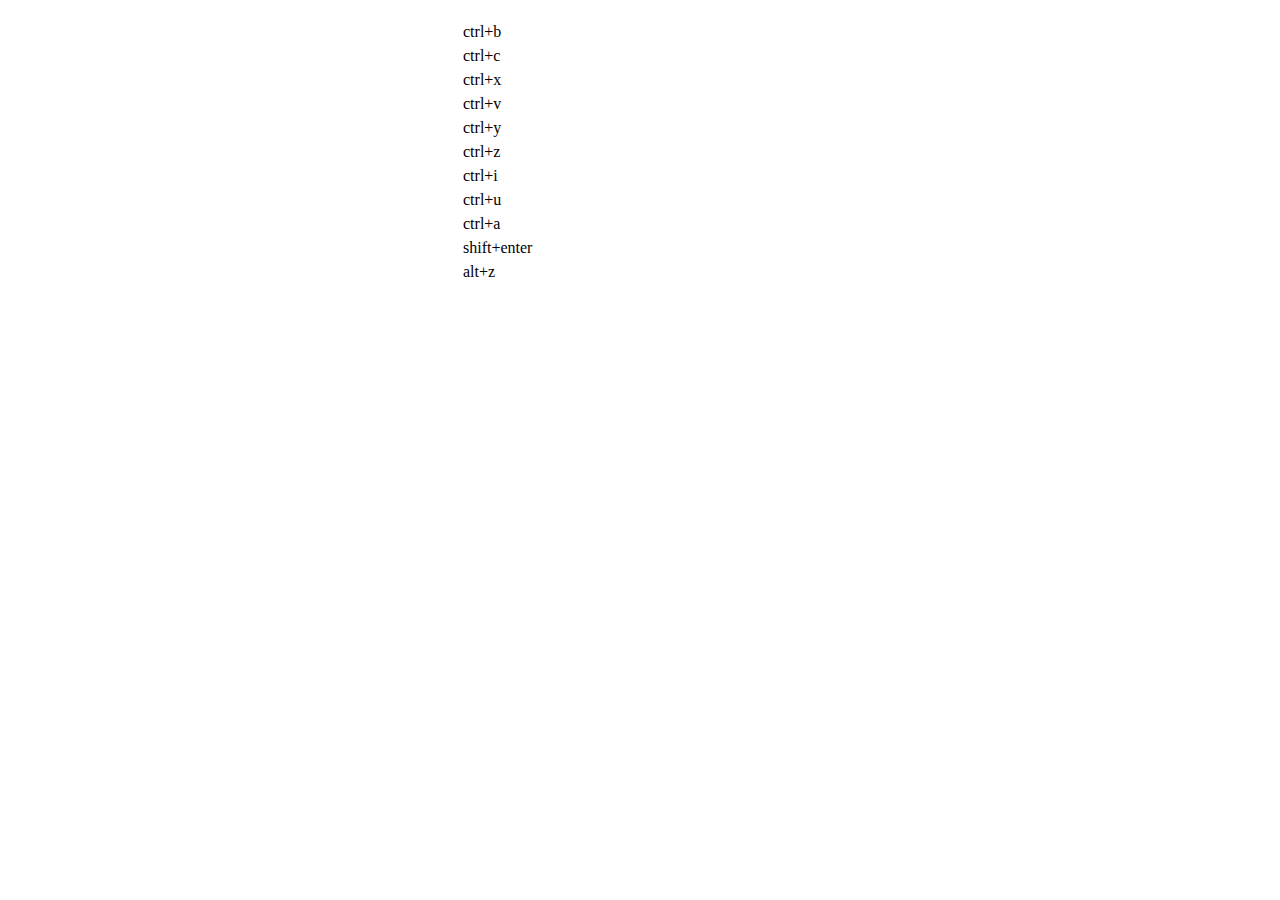
<file: jerp/WebContent/JDiy_bin/jde/dialogs/help/help.html>
<!DOCTYPE HTML PUBLIC "-//W3C//DTD HTML 4.01 Transitional//EN"
        "http://www.w3.org/TR/html4/loose.dtd">
<html>
<head>
    <title>帮助</title>
    <meta content="text/html; charset=utf-8" http-equiv="Content-Type"/>
    <script type="text/javascript" src="../internal.js"></script>
    <link rel="stylesheet" type="text/css" href="help.css">
</head>
<body>
<div class="wrapper" id="helptab">
    <div id="tabHeads" class="tabhead">
        <span class="focus" tabsrc="about"><var id="lang_input_about"></var></span>
        <span tabsrc="shortcuts"><var id="lang_input_shortcuts"></var></span>
    </div>
    <div id="tabBodys" class="tabbody">
        <div id="about" class="panel">
            <h1>UEditor (JDiy修改版)</h1>
            <p><var id="lang_input_version"></var></p>
            <p><var id="lang_input_introduction"></var></p>
        </div>
        <div id="shortcuts" class="panel">
            <table>
                <thead>
                <tr>
                    <td><var id="lang_Txt_shortcuts"></var></td>
                    <td><var id="lang_Txt_func"></var></td>
                </tr>
                </thead>
                <tbody>
                <tr>
                    <td>ctrl+b</td>
                    <td><var id="lang_Txt_bold"></var></td>
                </tr>
                <tr>
                    <td>ctrl+c</td>
                    <td><var id="lang_Txt_copy"></var></td>
                </tr>
                <tr>
                    <td>ctrl+x</td>
                    <td><var id="lang_Txt_cut"></var></td>
                </tr>
                <tr>
                    <td>ctrl+v</td>
                    <td><var id="lang_Txt_Paste"></var></td>
                </tr>
                <tr>
                    <td>ctrl+y</td>
                    <td><var id="lang_Txt_undo"></var></td>
                </tr>
                <tr>
                    <td>ctrl+z</td>
                    <td><var id="lang_Txt_redo"></var></td>
                </tr>
                <tr>
                    <td>ctrl+i</td>
                    <td><var id="lang_Txt_italic"></var></td>
                </tr>
                <tr>
                    <td>ctrl+u</td>
                    <td><var id="lang_Txt_underline"></var></td>
                </tr>
                <tr>
                    <td>ctrl+a</td>
                    <td><var id="lang_Txt_selectAll"></var></td>
                </tr>
                <tr>
                    <td>shift+enter</td>
                    <td><var id="lang_Txt_visualEnter"></var></td>
                </tr>
                <tr>
                    <td>alt+z</td>
                    <td><var id="lang_Txt_fullscreen"></var></td>
                </tr>
                </tbody>
            </table>
        </div>
    </div>
</div>
<script type="text/javascript" src="help.js"></script>
</body>
</html>
</file>
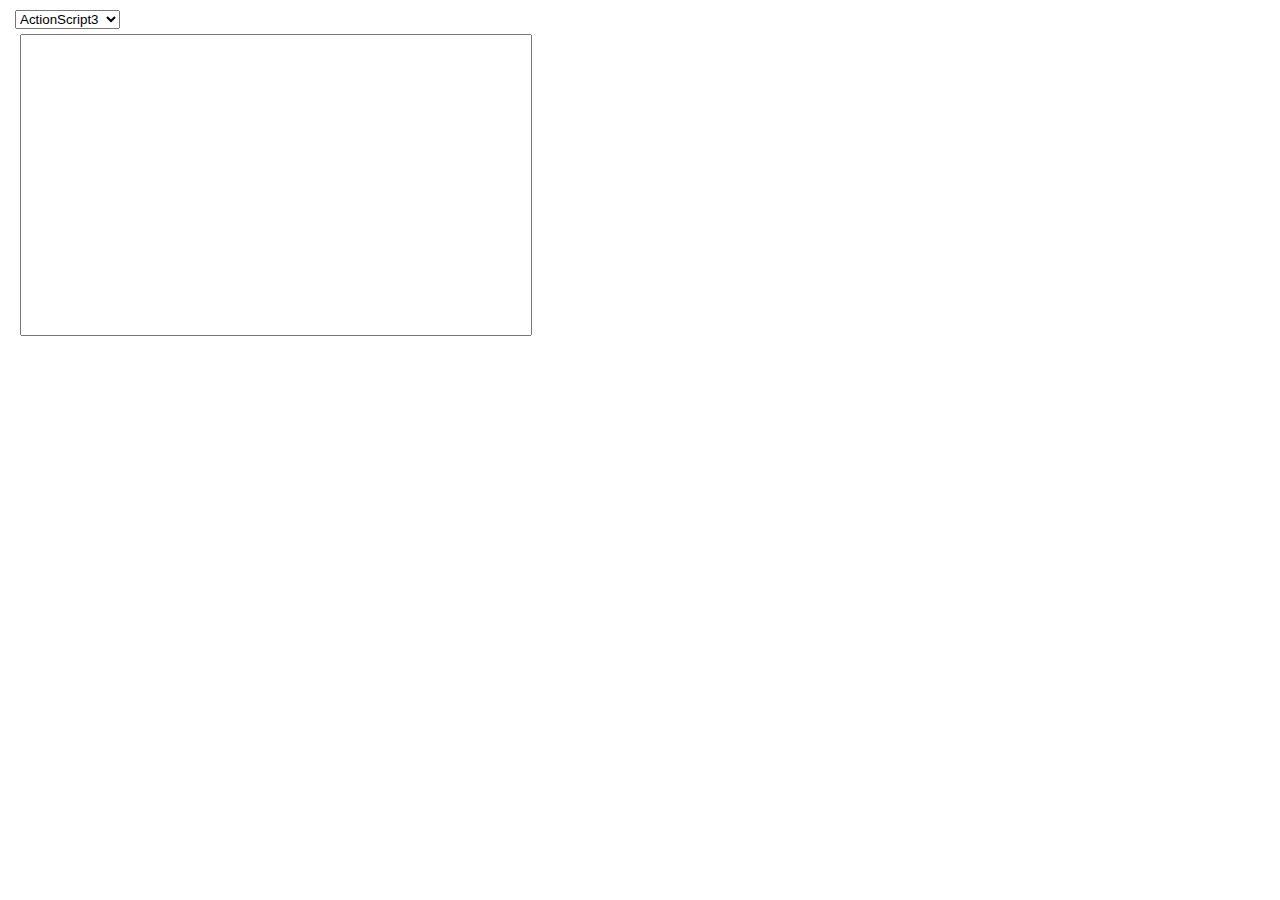
<file: jerp/WebContent/JDiy_bin/jde/dialogs/highlightcode/highlightcode.html>
<!DOCTYPE HTML PUBLIC "-//W3C//DTD HTML 4.01 Transitional//EN"
    "http://www.w3.org/TR/html4/loose.dtd">
<html>
    <head>
        <meta http-equiv="Content-Type" content="text/html; charset=utf-8"/>
        <title></title>
        <script type="text/javascript" src="../internal.js"></script>
        <style type="text/css">
            html,body{
                _overflow:hidden;
            }
            *{margin: 0;padding: 0;line-height: 20px;}
            .wrapper{width: 520px;height: 300px; margin: 10px 15px;font-size: 12px}
            textarea{width:510px ;height: 300px;resize: none;margin:5px;*margin-left:-12px;}
        </style>
    </head>
    <body>
    <div class="wrapper">
        <p>
            <label for="language"><var id="lang_input_selectLang"></var></label>
            <select id="language">
                <option value="as3">ActionScript3</option>
                <option value="bash">Bash/Shell</option>
                <option value="cpp">C/C++</option>
                <option value="css">Css</option>
                <option value="cf">CodeFunction</option>
                <option value="c#">C#</option>
                <option value="delphi">Delphi</option>
                <option value="diff">Diff</option>
                <option value="erlang">Erlang</option>
                <option value="groovy">Groovy</option>
                <option value="html">Html</option>
                <option value="java">Java</option>
                <option value="jfx">JavaFx</option>
                <option value="js">Javascript</option>
                <option value="pl">Perl</option>
                <option value="php">Php</option>
                <option value="plain">Plain Text</option>
                <option value="ps">PowerShell</option>
                <option value="python">Python</option>
                <option value="ruby">Ruby</option>
                <option value="scala">Scala</option>
                <option value="sql">Sql</option>
                <option value="vb">Vb</option>
                <option value="xml">Xml</option>
            </select>
        </p>
        <label for="code"></label><textarea id="code" cols="" rows=""></textarea>
    </div>
        <script type="text/javascript">
            var sels = $G("language"),
                code = $G('code');
            var state = editor.queryCommandState("highlightcode");
            if(state){
                var pN = domUtils.findParent(editor.selection.getRange().startContainer,function(node){
                    return /syntaxhighlighter/ig.test(node.className);
                });
                if(pN){
                    var divs = pN.getElementsByTagName("div"),di;
                    for(var i = divs.length-1,container;container = divs[i--];){
                        if(container.className == "container"){
                            di = container;
                            break;
                        }
                    }
                    for(var str=[],c=0,ci;ci=di.childNodes[c++];){
                        str.push(ci[parent.baidu.editor.browser.ie?'innerText':'textContent']);
                    }
                    $G("code").value = str.join("\n");
                    $G("language").value = pN.className.match(/highlighter[\s]+([a-z\d]*#?)/)[1];
                }
            }
            code.onkeydown= function(evt){
                evt = evt || event;
                if(evt.keyCode == 9){
                    if (('selectionStart' in code) && code.selectionStart == code.selectionEnd) {
                            var offset = code.selectionStart;
                            code.value = code.value.substring (0, code.selectionStart) +
                                "    " + code.value.substring  (code.selectionStart);
                        code.selectionStart =  code.selectionEnd = offset + 4;
                        $focus(code);
                    }
                    else {
                        var textRange = document.selection.createRange();
                        textRange.text = "    " + textRange.text ;
                        textRange.collapse(false);
                        textRange.select();
                        $focus(code);
                    }
                    evt.returnValue = false;
                    evt.preventDefault();
                }
                if((evt.ctrlKey||evt.metaKey) && evt.keyCode == 13){
                    dialog.onok();
                }
            };
            dialog.onok = function(){
                var language = sels.value;
                if(code.value.replace(/^\s*|\s*$/ig,"")){
                    editor.execCommand("highlightcode",code.value,language);
                    dialog.close();
                }else{
                    alert(lang.importCode);
                }
            };
            $focus(code);
            sels.onchange = function(){
                $focus(code);
            }

        </script>
    </body>
</html>
</file>
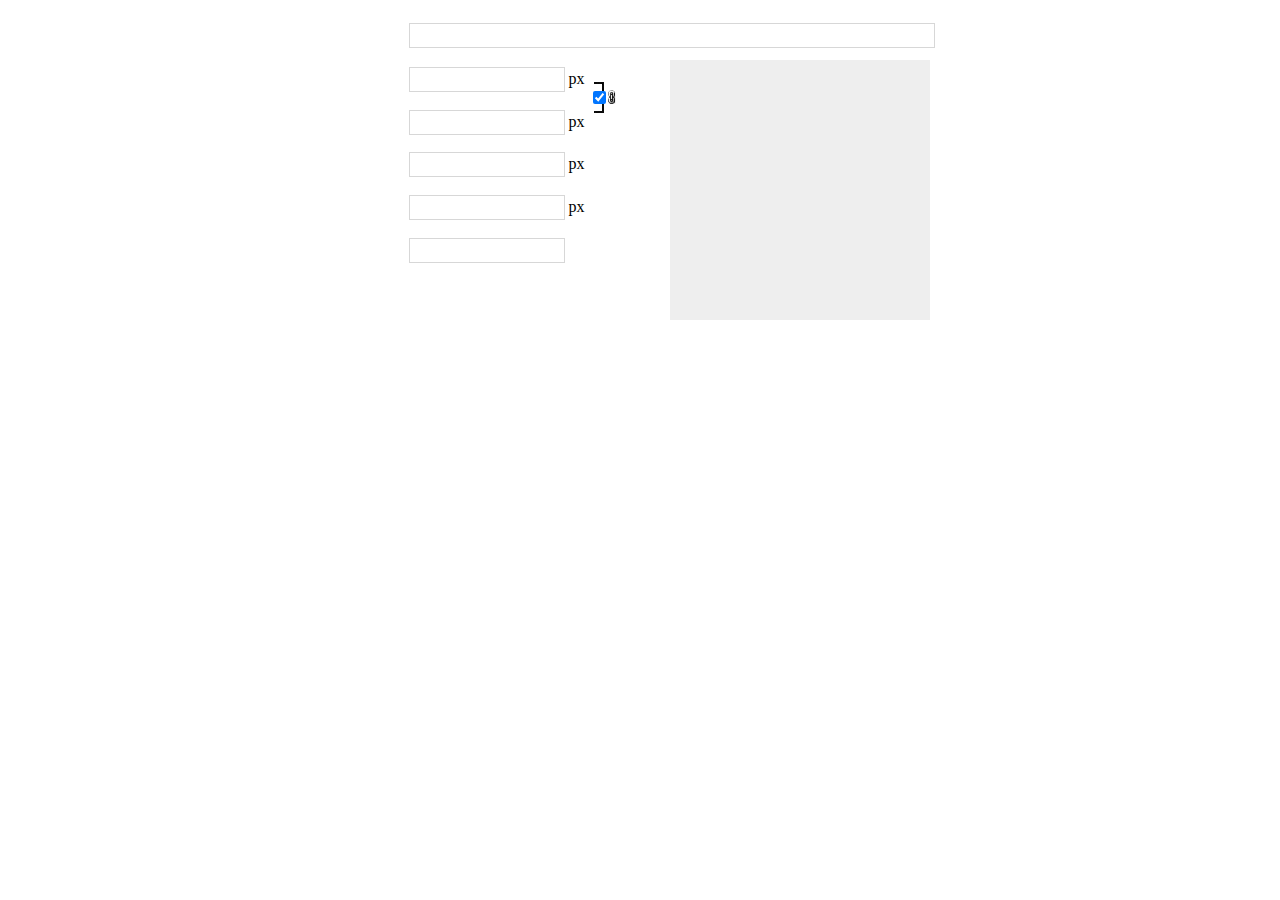
<file: jerp/WebContent/JDiy_bin/jde/dialogs/image/image.html>
<!DOCTYPE HTML PUBLIC "-//W3C//DTD HTML 4.01 Transitional//EN"
        "http://www.w3.org/TR/html4/loose.dtd">
<html>
<head>
    <title></title>
    <meta http-equiv="Content-Type" content="text/html;charset=utf-8"/>
    <script type="text/javascript" src="../internal.js"></script>
    <link rel="stylesheet" href="image.css" type="text/css" />
</head>
<body>
    <div class="wrapper">
        <div id="imageTab">
            <div id="tabHeads" class="tabhead">
                <span tabSrc="remote"  class="focus"><var id="lang_tab_remote"></var></span>
                <span tabSrc="local"><var id="lang_tab_local"></var></span>
                <span tabSrc="imgManager"><var id="lang_tab_imgManager"></var></span>
                <span tabSrc="imgSearch"><var id="lang_tab_imgSearch"></var></span>
            </div>
            <div id="tabBodys" class="tabbody">
                <div id="remote" class="panel">
                    <table cellpadding="0" cellspacing="0">
                        <tr>
                            <td class="label"><label for="url"><var id="lang_input_url"></var></label></td>
                            <td><input id="url" type="text"/></td>
                        </tr>
                        <tr>
                            <td class="label"><label for="width"><var id="lang_input_width"></var></label></td>
                            <td><input type="text" id="width"/> px</td>
                        </tr>
                        <tr>
                            <td class="label"><label for="height"><var id="lang_input_height"></var></label></td>
                            <td><input type="text" id="height"/> px</td>
                        </tr>
                        <tr>
                            <td class="label"><label for="border"><var id="lang_input_border"></var></label></td>
                            <td><input type="text" id="border"/> px</td>
                        </tr>
                        <tr>
                            <td class="label"><label for="vhSpace"><var id="lang_input_vhspace"></var></label></td>
                            <td><input type="text" id="vhSpace"/> px</td>
                        </tr>
                        <tr>
                            <td class="label"><label for="title"><var id="lang_input_title"></var></label></td>
                            <td><input type="text" id="title"/></td>
                        </tr>
                        <tr>
                            <td class="label"><var id="lang_input_remoteAlign"></var></td>
                            <td id="remoteFloat"></td>
                        </tr>
                    </table>

                    <div id="preview"></div>
                    <div class="lock"><input id="lock" type="checkbox" checked="checked"></div>
                </div>
                <div id="local" class="panel">
                    <div id="flashContainer"></div>
                    <div><div id="upload" style="display: none" ></div><div id="duiqi"></div><div id="localFloat"></div></div>

                    <div class="saveDir">
                        <var id="lang_savePath" ></var>：<select id="savePath">
                            <option value="1">upload</option>
                            <option value="2">upload1</option>
                        </select>
                    </div>
                </div>
                <div id="imgManager" class="panel">
                    <div id="imageList"><var id="lang_imgLoading"></var></div>
                </div>
                <div id="imgSearch" class="panel">
                    <table style="margin-top: 5px;">
                        <tr>
                            <td width="200"><input id="imgSearchTxt" type="text" /></td>
                            <td width="65">
                                <select id="imgType">
                                    <!--具体内容值将由国际化组件动态填充-->
                                    <option value="&s=4&z=0"></option>
                                    <option value="&s=1&z=19"></option>
                                    <option value="&s=2&z=0"></option>
                                    <option value="&s=3&z=0"></option>
                                </select>
                            </td>
                            <td width="80"><input id="imgSearchBtn" type="button"  /></td>
                            <td width="80"><input id="imgSearchReset" type="button" /></td>
                        </tr>
                    </table>
                    <div id="searchList"></div>
                </div>
                <iframe id="maskIframe" src="about:blank" scrolling="no" frameborder="no"></iframe>
            </div>
        </div>
    </div>
    <script type="text/javascript" src="../tangram.js"></script>
    <script type="text/javascript" src="image.js"></script>

    <script type="text/javascript">
        //全局变量
        var imageUrls = [],          //用于保存从服务器返回的图片信息数组
            selectedImageCount = 0;  //当前已选择的但未上传的图片数量

        editor.setOpt({
            imageFieldName:"upfile",
            compressSide:0,
            maxImageSideLength:900
        });
        utils.domReady(function(){
            var flashOptions = {
                container:"flashContainer",                                                    //flash容器id
                url:editor.options.imageUrl,                                           // 上传处理页面的url地址
                ext:'{"param1":"value1", "param2":"value2"}',                                 //可向服务器提交的自定义参数列表
                fileType:'{"description":"'+lang.fileType+'", "extension":"*.gif;*.jpeg;*.png;*.jpg"}',     //上传文件格式限制
                flashUrl:'imageUploader.swf',                                                  //上传用的flash组件地址
                width:608,          //flash的宽度
                height:272,         //flash的高度
                gridWidth:121,     // 每一个预览图片所占的宽度
                gridHeight:120,    // 每一个预览图片所占的高度
                picWidth:100,      // 单张预览图片的宽度
                picHeight:100,     // 单张预览图片的高度
                uploadDataFieldName:editor.options.imageFieldName,    // POST请求中图片数据的key
                picDescFieldName:'pictitle',      // POST请求中图片描述的key
                maxSize:4,                         // 文件的最大体积,单位M
                compressSize:2,                   // 上传前如果图片体积超过该值，会先压缩,单位M
                maxNum:32,                         // 单次最大可上传多少个文件
                compressSide:editor.options.compressSide,                 //等比压缩的基准，0为按照最长边，1为按照宽度，2为按照高度
                compressLength:editor.options.maxImageSideLength        //能接受的最大边长，超过该值Flash会自动等比压缩
            };
            //回调函数集合，支持传递函数名的字符串、函数句柄以及函数本身三种类型
            var callbacks = {
                // 选择文件的回调
                selectFileCallback: function(selectFiles){
                    utils.each(selectFiles,function(file){
                        var tmp = {};
                        tmp.id = file.index;
                        tmp.data = {};
                        postConfig.push(tmp);
                    });
                    selectedImageCount += selectFiles.length;
                    if(selectedImageCount) baidu.g("upload").style.display = "";
                    dialog.buttons[0].setDisabled(true); //初始化时置灰确定按钮
                },
                // 删除文件的回调
                deleteFileCallback: function(delFiles){
                    for(var i = 0,len = delFiles.length;i<len;i++){
                        var index = delFiles[i].index;
                        postConfig.splice(index,1);
                    }
                    selectedImageCount -= delFiles.length;
                    if (!selectedImageCount) {
                        baidu.g("upload").style.display = "none";
                        dialog.buttons[0].setDisabled(false);         //没有选择图片时重新点亮按钮
                    }
                },

                // 单个文件上传完成的回调
                uploadCompleteCallback: function(data){
                    try{
                        var info = eval("(" + data.info + ")");
                        info && imageUrls.push(info);
                        selectedImageCount--;
                    }catch(e){}

                },
                // 单个文件上传失败的回调,
                uploadErrorCallback: function (data){
                    if(!data.info){
                        alert(lang.netError);
                    }
                    //console && console.log(data);
                },
                // 全部上传完成时的回调
                allCompleteCallback: function(){
                    dialog.buttons[0].setDisabled(false);    //上传完毕后点亮按钮
                },
                // 文件超出限制的最大体积时的回调
                //exceedFileCallback: 'exceedFileCallback',
                // 开始上传某个文件时的回调
                startUploadCallback: function(){
                    var config = postConfig.shift();
                    //也可以在这里更改
                    //if(config.id==2){ //设置第三张图片的对应参数
                    //     config.data={"myParam":"value"}
                    // }
                    flashObj.addCustomizedParams(config.id,config.data);
                }
            };
            imageUploader.init(flashOptions,callbacks);
            $G("upload").onclick = function () {
                /**
                 * 接口imageUploader.setPostParams()可以在提交时设置本次上传提交的参数（包括所有图片）
                 * 参数为json对象{"key1":"value1","key2":"value2"}，其中key即为向后台post提交的name，value即为值。
                 * 其中有一个特殊的保留key值为action，若设置，可以更改本次提交的处理地址
                 */
                var postParams = {
                    "dir":baidu.g("savePath").value
                };
                imageUploader.setPostParams(postParams);
                flashObj.upload();
                this.style.display = "none";
                $G("savePath").parentNode.style.display = "none";
            };

        });
    </script>
</body>
</html>
</file>
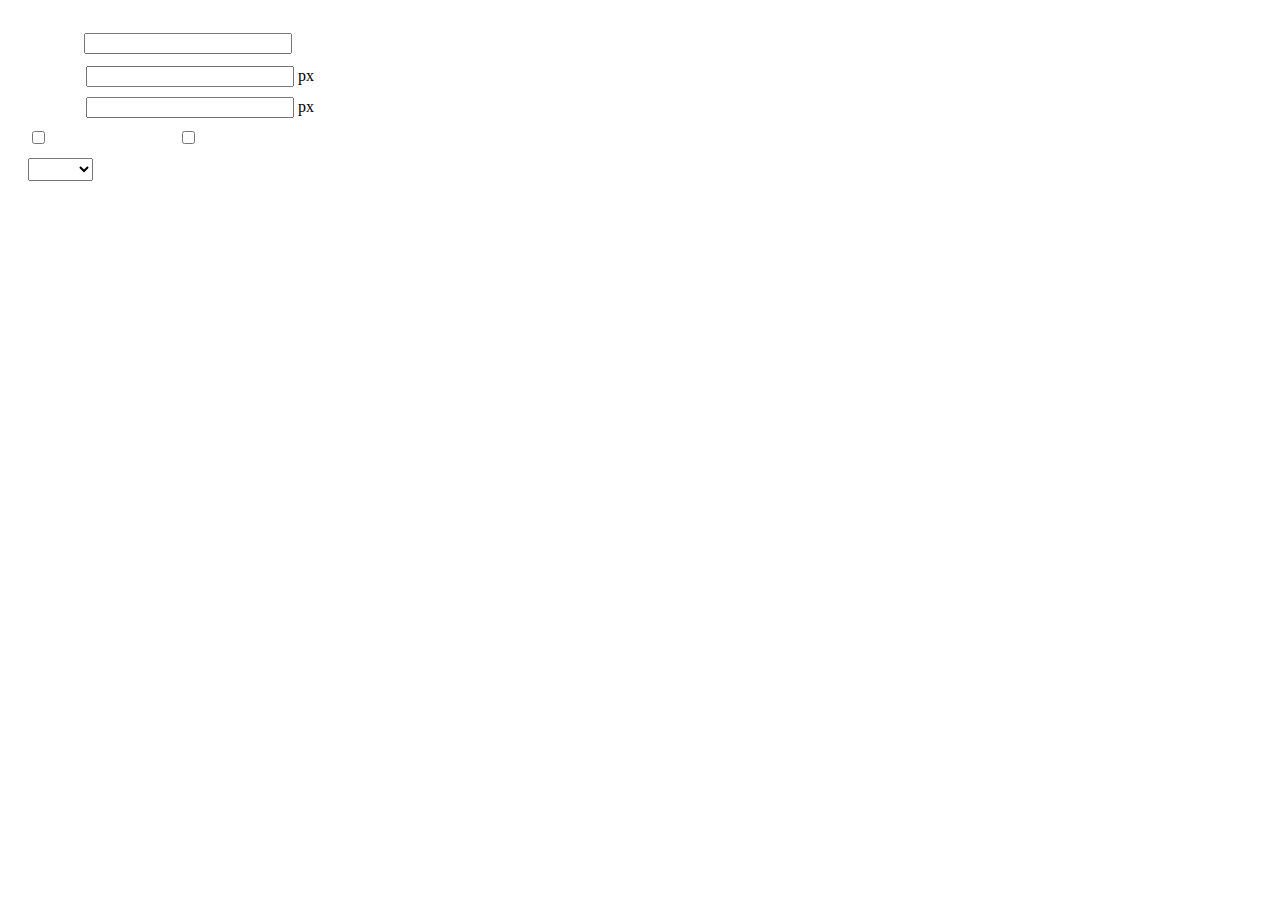
<file: jerp/WebContent/JDiy_bin/jde/dialogs/insertframe/insertframe.html>
<!DOCTYPE html>
<html>
<head>
    <meta http-equiv="Content-Type" content="text/html; charset=utf-8"/>
    <title></title>
    <script type="text/javascript" src="../internal.js"></script>
    <style type="text/css">
        .warp {width: 320px;height: 153px;margin-left:5px;padding: 20px 0 0 15px;position: relative;}
        #url {width: 290px; margin-bottom: 2px; margin-left: -6px; margin-left: -2px\9;*margin-left:0;_margin-left:0; }
        .format span{display: inline-block; width: 58px;text-align: center; zoom:1;}
        table td{padding:5px 0;}
        #align{width: 65px;height: 23px;line-height: 22px;}
    </style>
</head>
<body>
<div class="warp">
        <table width="300" cellpadding="0" cellspacing="0">
            <tr>
                <td colspan="2" class="format">
                    <span><var id="lang_input_address"></var></span>
                    <input style="width:200px" id="url" type="text" value=""/>
                </td>
            </tr>
            <tr>
                <td colspan="2" class="format"><span><var id="lang_input_width"></var></span><input style="width:200px" type="text" id="width"/> px</td>

            </tr>
            <tr>
                <td colspan="2" class="format"><span><var id="lang_input_height"></var></span><input style="width:200px" type="text" id="height"/> px</td>
            </tr>
            <tr>
                <td><span><var id="lang_input_isScroll"></var></span><input type="checkbox" id="scroll"/> </td>
                <td><span><var id="lang_input_frameborder"></var></span><input type="checkbox" id="frameborder"/> </td>
            </tr>

            <tr>
                <td colspan="2"><span><var id="lang_input_alignMode"></var></span>
                    <select id="align">
                        <option value=""></option>
                        <option value="left"></option>
                        <option value="right"></option>
                    </select>
                </td>
            </tr>
        </table>
</div>
<script type="text/javascript">
    var iframe = editor._iframe;
    if(iframe){
        $G("url").value = iframe.getAttribute("src")||"";
        $G("width").value = iframe.getAttribute("width")||iframe.style.width.replace("px","")||"";
        $G("height").value = iframe.getAttribute("height") || iframe.style.height.replace("px","") ||"";
        $G("scroll").checked = (iframe.getAttribute("scrolling") == "yes") ? true : false;
        $G("frameborder").checked = (iframe.getAttribute("frameborder") == "1") ? true : false;
        $G("align").value = iframe.align ? iframe.align : "";
    }
    function queding(){
        var  url = $G("url").value.replace(/^\s*|\s*$/ig,""),
                width = $G("width").value,
                height = $G("height").value,
                scroll = $G("scroll"),
                frameborder = $G("frameborder"),
                float = $G("align").value,
                newIframe = editor.document.createElement("iframe"),
                div;
        if(!url){
            alert(lang.enterAddress);
            return false;
        }
        newIframe.setAttribute("src",/http:\/\/|https:\/\//ig.test(url) ? url : "http://"+url);
        /^[1-9]+[.]?\d*$/g.test( width ) ? newIframe.setAttribute("width",width) : "";
        /^[1-9]+[.]?\d*$/g.test( height ) ? newIframe.setAttribute("height",height) : "";
        scroll.checked ?  newIframe.setAttribute("scrolling","yes") : newIframe.setAttribute("scrolling","no");
        frameborder.checked ?  newIframe.setAttribute("frameborder","1",0) : newIframe.setAttribute("frameborder","0",0);
        float ? newIframe.setAttribute("align",float) :  newIframe.setAttribute("align","");
        if(iframe){
            iframe.parentNode.insertBefore(newIframe,iframe);
            domUtils.remove(iframe);
        }else{
            div = editor.document.createElement("div");
            div.appendChild(newIframe);
            editor.execCommand("inserthtml",div.innerHTML);
        }
        editor._iframe = null;
        dialog.close();
    }
    dialog.onok = queding;
    $G("url").onkeydown = function(evt){
        evt = evt || event;
        if(evt.keyCode == 13){
            queding();
        }
    };
    $focus($G( "url" ));

</script>
</body>
</html>
</file>
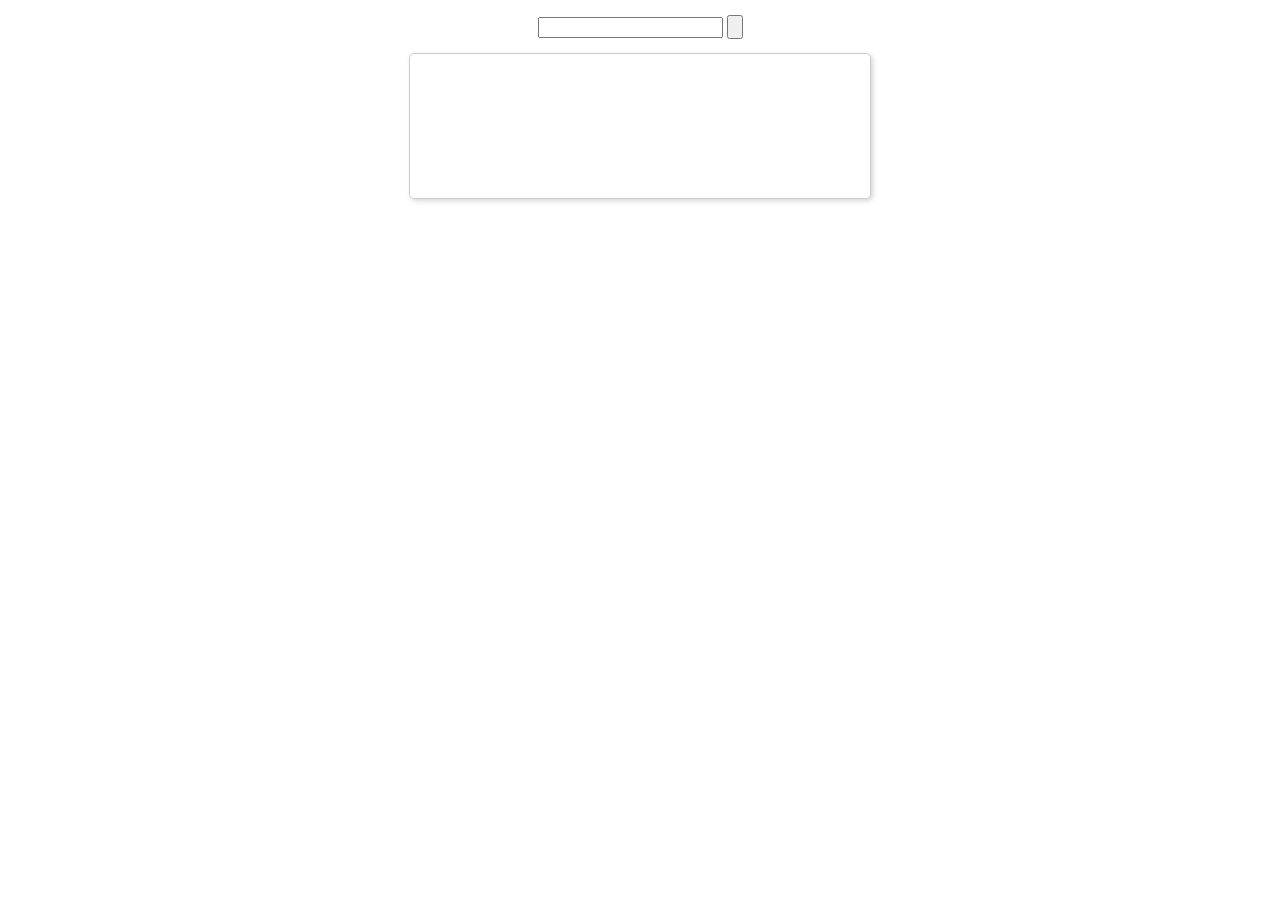
<file: jerp/WebContent/JDiy_bin/jde/dialogs/music/music.html>
<!DOCTYPE html>
<html>
<head>
    <meta http-equiv="content-type" content="text/html; charset=utf-8">
    <title>插入音乐</title>
    <script type="text/javascript" src="../internal.js"></script>
    <link rel="stylesheet" type="text/css" href="music.css">
</head>
<body>
<div class="wrapper">
    <div class="searchBar">
        <input id="J_searchName" type="text"/>
        <input type="button" class="searchBtn" id="J_searchBtn">
    </div>
    <div class="resultBar" id="J_resultBar">
        <div class="loading" style="display:none"></div>
        <div class="empty"><var id="lang_input_tips"></var></div>
    </div>
    <div id="J_preview"></div>
</div>
<script type="text/javascript" src="music.js"></script>
<script type="text/javascript">
    var music = new Music;
    dialog.onok = function () {
        music.exec();
    };
    dialog.oncancel = function () {
        $G('J_preview').innerHTML = "";
    };
</script>
</body>
</html>
</file>
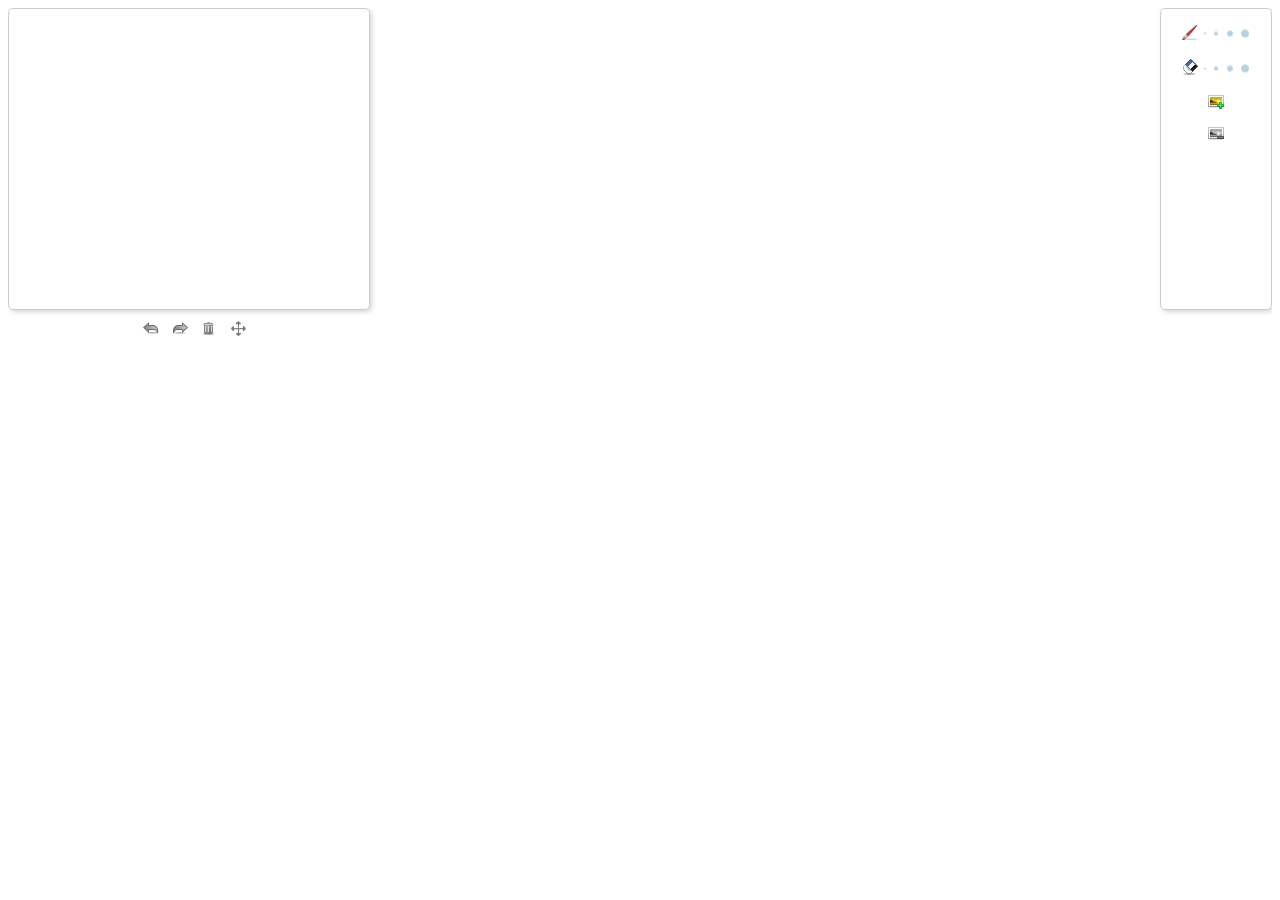
<file: jerp/WebContent/JDiy_bin/jde/dialogs/scrawl/scrawl.html>
<!DOCTYPE html>
<html>
<head>
    <title></title>
    <meta http-equiv="Content-Type" content="text/html; charset=utf-8"/>
    <meta name="robots" content="noindex, nofollow"/>
    <script type="text/javascript" src="../internal.js"></script>
    <link rel="stylesheet" type="text/css" href="scrawl.css">
</head>
<body>
<div class="main" id="J_wrap">
    <div class="hot">
        <div class="drawBoard border_style1">
            <canvas id="J_brushBoard" class="brushBorad" width="360" height="300"></canvas>
            <div id="J_picBoard" class="picBoard" style="width: 360px;height: 300px"></div>
        </div>
        <div id="J_operateBar" class="operateBar">
            <span id="J_previousStep" class="previousStep">
                <em class="icon"></em>
                <em class="text"><var id="lang_input_previousStep"></var></em>
            </span>
            <span id="J_nextStep" class="nextStep">
                <em class="icon"></em>
                <em class="text"><var id="lang_input_nextsStep"></var></em>
            </span>
            <span id="J_clearBoard" class="clearBoard">
                <em class="icon"></em>
                <em class="text"><var id="lang_input_clear"></var></em>
            </span>
            <span id="J_sacleBoard" class="scaleBoard">
                <em class="icon"></em>
                <em class="text"><var id="lang_input_ScalePic"></var></em>
            </span>
        </div>
    </div>
    <div class="drawToolbar border_style1">
        <div id="J_colorBar" class="colorBar"></div>
        <div id="J_brushBar" class="sectionBar">
            <em class="brushIcon"></em>
            <a href="javascript:void(0)" class="size1">1</a>
            <a href="javascript:void(0)" class="size2">3</a>
            <a href="javascript:void(0)" class="size3">5</a>
            <a href="javascript:void(0)" class="size4">7</a>
        </div>
        <div id="J_eraserBar" class="sectionBar">
            <em class="eraserIcon"></em>
            <a href="javascript:void(0)" class="size1">1</a>
            <a href="javascript:void(0)" class="size2">3</a>
            <a href="javascript:void(0)" class="size3">5</a>
            <a href="javascript:void(0)" class="size4">7</a>
        </div>
        <div class="sectionBar">
            <div class="addImgH">
                <em class="icon"></em>
                <em class="text"><var id="lang_input_addPic"></var></em>
                <form method="post" id="fileForm" enctype="multipart/form-data" class="addImgH_form" target="up">
                    <input type="file" name="upfile" id="J_imgTxt"
                           accept="image/gif,image/jpeg,image/png,image/jpg,image/bmp"/>
                </form>
                <iframe name="up" style="display: none"></iframe>
            </div>
        </div>
        <div class="sectionBar">
            <span id="J_removeImg" class="removeImg">
                <em class="icon"></em>
                <em class="text"><var id="lang_input_removePic"></var></em>
            </span>
        </div>
    </div>
</div>
<div id="J_maskLayer" class="maskLayerNull"></div>

<script type="text/javascript" src="scrawl.js"></script>
<script type="text/javascript">
    var settings = {
        drawBrushSize:3, //画笔初始大小
        drawBrushColor:"#4bacc6", //画笔初始颜色
        colorList:['c00000', 'ff0000', 'ffc000', 'ffff00', '92d050', '00b050', '00b0f0', '0070c0', '002060', '7030a0', 'ffffff',
            '000000', 'eeece1', '1f497d', '4f81bd', 'c0504d', '9bbb59', '8064a2', '4bacc6', 'f79646'], //画笔选择颜色
        saveNum:10  //撤销次数
    };

    var scrawlObj = new scrawl( settings );
    scrawlObj.isCancelScrawl = false;

    dialog.onok = function () {
        exec( scrawlObj );
        return false;
    };
    dialog.oncancel = function () {
        scrawlObj.isCancelScrawl = true;
    };
</script>
</body>
</html>
</file>
<file: jerp/WebContent/JDiy_bin/jde/dialogs/help/help.css>
.wrapper{width: 370px;margin: 10px auto;zoom: 1;}
.tabbody{height: 360px;}
.tabbody .panel{width:100%;height: 360px;position: absolute;background: #fff;}
.tabbody .panel h1{font-size:26px;margin: 5px 0 0 5px;}
.tabbody .panel p{font-size:12px;margin: 5px 0 0 5px;}
.tabbody table{width:90%;line-height: 20px;margin: 5px 0 0 5px;;}
.tabbody table thead{font-weight: bold;line-height: 25px;}
</file>
<file: jerp/WebContent/JDiy_bin/jde/dialogs/image/image.css>
@charset "utf-8";
.wrapper{ width: 623px;margin: 10px auto;zoom:1;position: relative;}
.tabbody{ height:325px;_height:330px;}/*tab样式框大小*/
.panel { position: absolute;width:100%; height:100%;background: #fff;}

#remote{ z-index: 200;}
#remote table{border-collapse: collapse;width: 620px; height: 300px; margin-top: 5px;}
#remote td.label{text-align: center;width: 80px; }
#remote td{height: 40px;}
td input {
    width: 150px;
    height: 21px;
    line-height: 21px;
    background: #FFF;
    border: 1px solid #d7d7d7;
}
#url {width: 520px;margin-bottom: 2px;}
#preview{width: 260px; height: 260px; position: absolute;top:50px; left: 341px; z-index: 9999;background-color: #eee}
.lock{
    position: absolute;
    width: 45px;
    height: 40px;
    top: 68px;
    left: 260px;
    background: url("../../themes/default/images/lock.gif") 3px -4px no-repeat;
    line-height: 40px;
    padding-top:10px;
}
.saveDir{
    /*width: 132px;*/
    /*text-align: right;*/
    height: 40px;
    line-height: 40px;
    margin-left: 30px;
    float: left;
}
.saveDir select{
    height: 30px;
}
#duiqi{ width: 62px; height: 38px;float: left}
#remoteFloat div,#localFloat div{cursor:pointer;opacity: 0.5;filter: alpha(opacity = 50);margin-left:1px;width:38px;height:36px;float:left;}
#remoteFloat .focus,#localFloat .focus{opacity: 1;filter: alpha(opacity = 100)}
#maskIframe{ width: 620px; height: 325px; position: absolute;z-index: 100; }
#flashContainer { margin: 6px;position: relative;}
#upload{width: 100px;height: 30px;float: right; margin:3px 6px 0 0;cursor: pointer;}
#imageList{width: 620px;height: 315px; margin-top: 10px;overflow:hidden;overflow-y: auto;}
#imageList img{cursor: pointer ;border: 2px solid #fff}
#imgManager #imageList div{float: left;width: 100px;height: 100px;margin: 5px 10px;}
#imgSearchTxt{padding-left:2px;margin-left:15px;background: #FFF;width:200px;height:21px;line-height:21px;border: 1px solid #d7d7d7;}
#searchList{width: 620px;overflow: auto;zoom:1;height: 270px;}
#searchList div{float: left;width: 116px;height: 135px;margin: 5px 15px;_margin:5px 10px;}
#searchList img{margin: 2px 8px;cursor: pointer;border: 2px solid #fff} /*不用缩略图*/
#searchList p{margin-left: 10px;_margin-left:8px;}
#imgType{
    width: 65px;
    height: 23px;
    line-height: 22px;
    border: 1px solid #d7d7d7;
}
#imgSearchBtn,#imgSearchReset{
    width: 100%;
    height: 25px;
    margin: 0 3px;
    line-height: 25px;
    background: #eee;
    border: 1px solid #d7d7d7;
    cursor: pointer
}
.msg{margin-left: 5px;}
</file>
<file: jerp/WebContent/JDiy_bin/jde/dialogs/music/music.css>
.wrapper{margin: 5px 10px;}

.searchBar{height:30px;padding:7px 0 3px;text-align:center;}
.searchBtn{font-size:13px;height:24px;}

.resultBar{width:460px;margin:5px auto;border: 1px solid #CCC;border-radius: 5px;box-shadow: 2px 2px 5px #D3D6DA;overflow: hidden;}

.listPanel{overflow: hidden;}
.panelon{display:block;}
.paneloff{display:none}

.page{width:220px;margin:20px auto;overflow: hidden;}
.pageon{float:right;width:24px;line-height:24px;height:24px;margin-right: 5px;background: none;border: none;color: #000;font-weight: bold;text-align:center}
.pageoff{float:right;width:24px;line-height:24px;height:24px;cursor:pointer;background-color: #fff;
   border: 1px solid #E7ECF0;color: #2D64B3;margin-right: 5px;text-decoration: none;text-align:center;}

.m-box{width:460px;}
.m-m{float: left;line-height: 20px;height: 20px;}
.m-h{height:24px;line-height:24px;padding-left: 46px;background-color:#FAFAFA;border-bottom: 1px solid #DAD8D8;font-weight: bold;font-size: 12px;color: #333;}
.m-l{float:left;width:40px; }
.m-t{float:left;width:140px;}
.m-s{float:left;width:110px;}
.m-z{float:left;width:100px;}
.m-try-t{float: left;width: 60px;;}

.m-try{float:left;width:20px;height:20px;background:url('http://static.tieba.baidu.com/tb/editor/images/try_music.gif') no-repeat ;}
.m-trying{float:left;width:20px;height:20px;background:url('http://static.tieba.baidu.com/tb/editor/images/stop_music.gif') no-repeat ;}

.loading{width:95px;height:7px;font-size:7px;margin:60px auto;background:url(http://static.tieba.baidu.com/tb/editor/images/loading.gif) no-repeat}
.empty{width:300px;height:40px;padding:2px;margin:50px auto;line-height:40px; color:#006699;text-align:center;}
</file>
<file: jerp/WebContent/JDiy_bin/jde/dialogs/scrawl/scrawl.css>
/*common
*/
body{margin: 0;}
table{width:100%;}
table td{padding:2px 4px;vertical-align: middle;}
a{text-decoration: none;}
em{font-style: normal;}
.border_style1{border: 1px solid #ccc;border-radius: 5px;box-shadow:2px 2px 5px #d3d6da;}
/*module
*/
.main{margin: 8px;overflow: hidden;}

.hot{float:left;height:335px;}
.drawBoard{position: relative; cursor: crosshair;}
.brushBorad{position: absolute;left:0;top:0;z-index: 998;}
.picBoard{border: none;text-align: center;line-height: 300px;cursor: default;}
.operateBar{margin-top:10px;font-size:12px;text-align: center;}
.operateBar span{margin-left: 10px;}

.drawToolbar{float:right;width:110px;height:300px;overflow: hidden;}
.colorBar{margin-top:10px;font-size: 12px;text-align: center;}
.colorBar a{display:block;width: 10px;height: 10px;border:1px solid #1006F1;border-radius: 3px; box-shadow:2px 2px 5px #d3d6da;opacity: 0.3}
.sectionBar{margin-top:15px;font-size: 12px;text-align: center;}
.sectionBar a{display:inline-block;width:10px;height:12px;color: #888;text-indent: -999px;opacity: 0.3}
.size1{background: url('images/size.png') 1px center no-repeat ;}
.size2{background: url('images/size.png') -10px center no-repeat;}
.size3{background: url('images/size.png') -22px center no-repeat;}
.size4{background: url('images/size.png') -35px center no-repeat;}

.addImgH{position: relative;}
.addImgH_form{position: absolute;left: 18px;top: -1px;width: 75px;height: 21px;opacity: 0;cursor: pointer;}
.addImgH_form input{width: 100%;}
/*scrawl遮罩层
*/
.maskLayerNull{display: none;}
.maskLayer{position: absolute;top:0;left:0;width: 100%; height: 100%;opacity: 0.7;
    background-color: #fff;text-align:center;font-weight:bold;line-height:300px;z-index: 1000;}
/*btn state
*/
.previousStepH .icon{display: inline-block;width:16px;height:16px;background-image: url('images/undoH.png');cursor: pointer;}
.previousStepH .text{color:#888;cursor:pointer;}
.previousStep .icon{display: inline-block;width:16px;height:16px;background-image: url('images/undo.png');cursor:default;}
.previousStep .text{color:#ccc;cursor:default;}

.nextStepH .icon{display: inline-block;width:16px;height:16px;background-image: url('images/redoH.png');cursor: pointer;}
.nextStepH .text{color:#888;cursor:pointer;}
.nextStep .icon{display: inline-block;width:16px;height:16px;background-image: url('images/redo.png');cursor:default;}
.nextStep .text{color:#ccc;cursor:default;}

.clearBoardH .icon{display: inline-block;width:16px;height:16px;background-image: url('images/emptyH.png');cursor: pointer;}
.clearBoardH .text{color:#888;cursor:pointer;}
.clearBoard .icon{display: inline-block;width:16px;height:16px;background-image: url('images/empty.png');cursor:default;}
.clearBoard .text{color:#ccc;cursor:default;}

.scaleBoardH .icon{display: inline-block;width:16px;height:16px;background-image: url('images/scaleH.png');cursor: pointer;}
.scaleBoardH .text{color:#888;cursor:pointer;}
.scaleBoard .icon{display: inline-block;width:16px;height:16px;background-image: url('images/scale.png');cursor:default;}
.scaleBoard .text{color:#ccc;cursor:default;}

.removeImgH .icon{display: inline-block;width:16px;height:16px;background-image: url('images/delimgH.png');cursor: pointer;}
.removeImgH .text{color:#888;cursor:pointer;}
.removeImg .icon{display: inline-block;width:16px;height:16px;background-image: url('images/delimg.png');cursor:default;}
.removeImg .text{color:#ccc;cursor:default;}

.addImgH .icon{vertical-align:top;display: inline-block;width:16px;height:16px;background-image: url('images/addimg.png')}
.addImgH .text{color:#888;cursor:pointer;}
/*icon
*/
.brushIcon{display: inline-block;width:16px;height:16px;background-image: url('images/brush.png')}
.eraserIcon{display: inline-block;width:16px;height:16px;background-image: url('images/eraser.png')}
</file>
